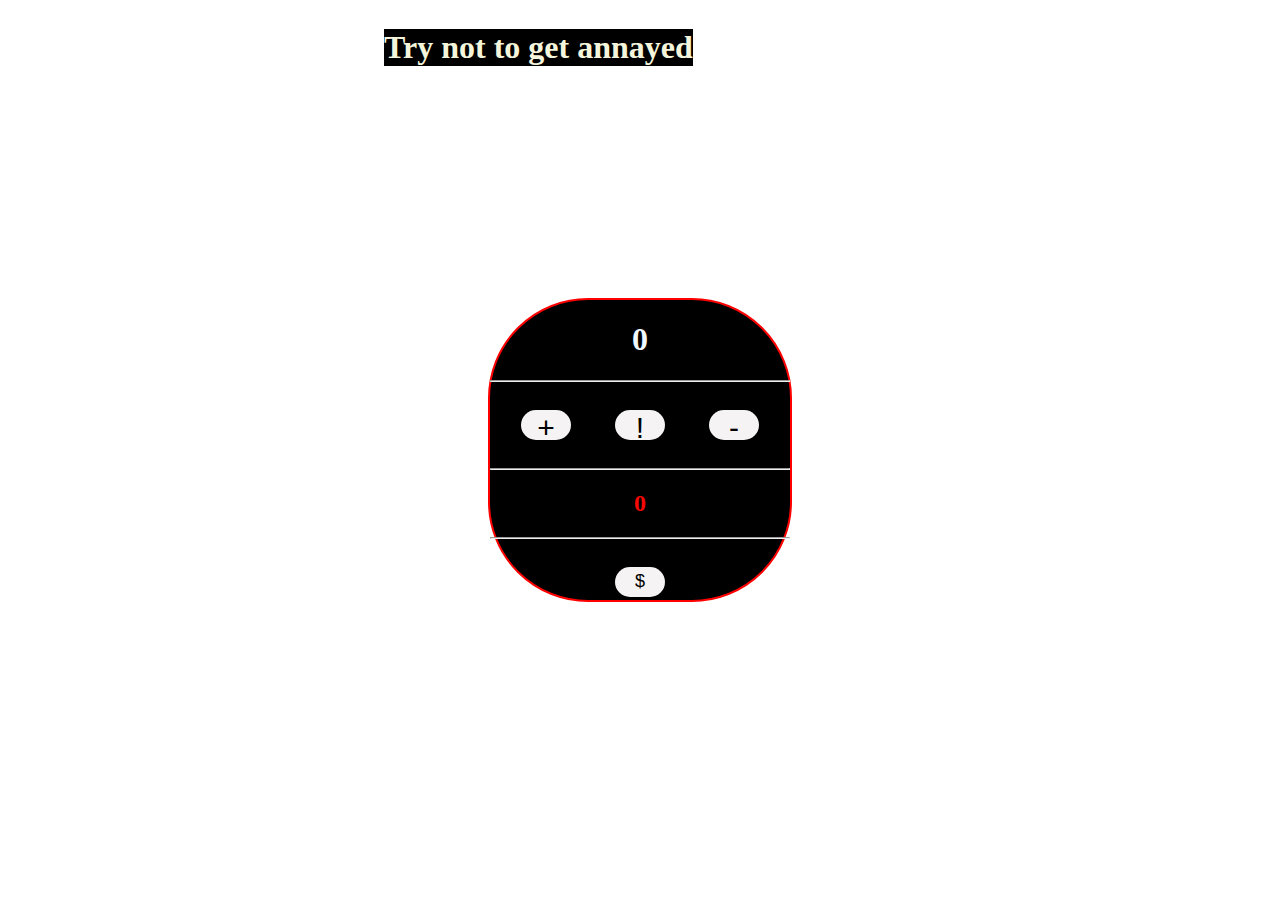
<file: index.html>
<!DOCTYPE html>
<html lang="en">

<head>
    <meta charset="UTF-8">
    <meta name="viewport" content="width=device-width, initial-scale=1.0">
    <title>Mini_project1</title>
    <link rel="stylesheet" href="miniprojun.css">
</head>

<body>
        <h1 id="hd" style="color:beige;">Try not to get annayed</h1>
    <div id="circle">  
            <h1 id="count" style="color: aliceblue;" >0</h1>
            <hr>
            
            <button id="inc" onclick="increment()" style="font-size: 30px;">+</button>
            <button id="re" onclick="reset()" style="font-size: 30px;">!</button>     
            <button id="dec" onclick="decrement()" style="font-size: 30px;"> -</button>
            <hr>
            <h2 id="co" style="color: rgb(247, 8, 0);">0</h2>
            <hr>
            <button id="cml" onclick="cml()" style="font-size: large;" >$</button>
    </div>
    <script src="minprojun.js"></script>
</body>

</html>
</file>
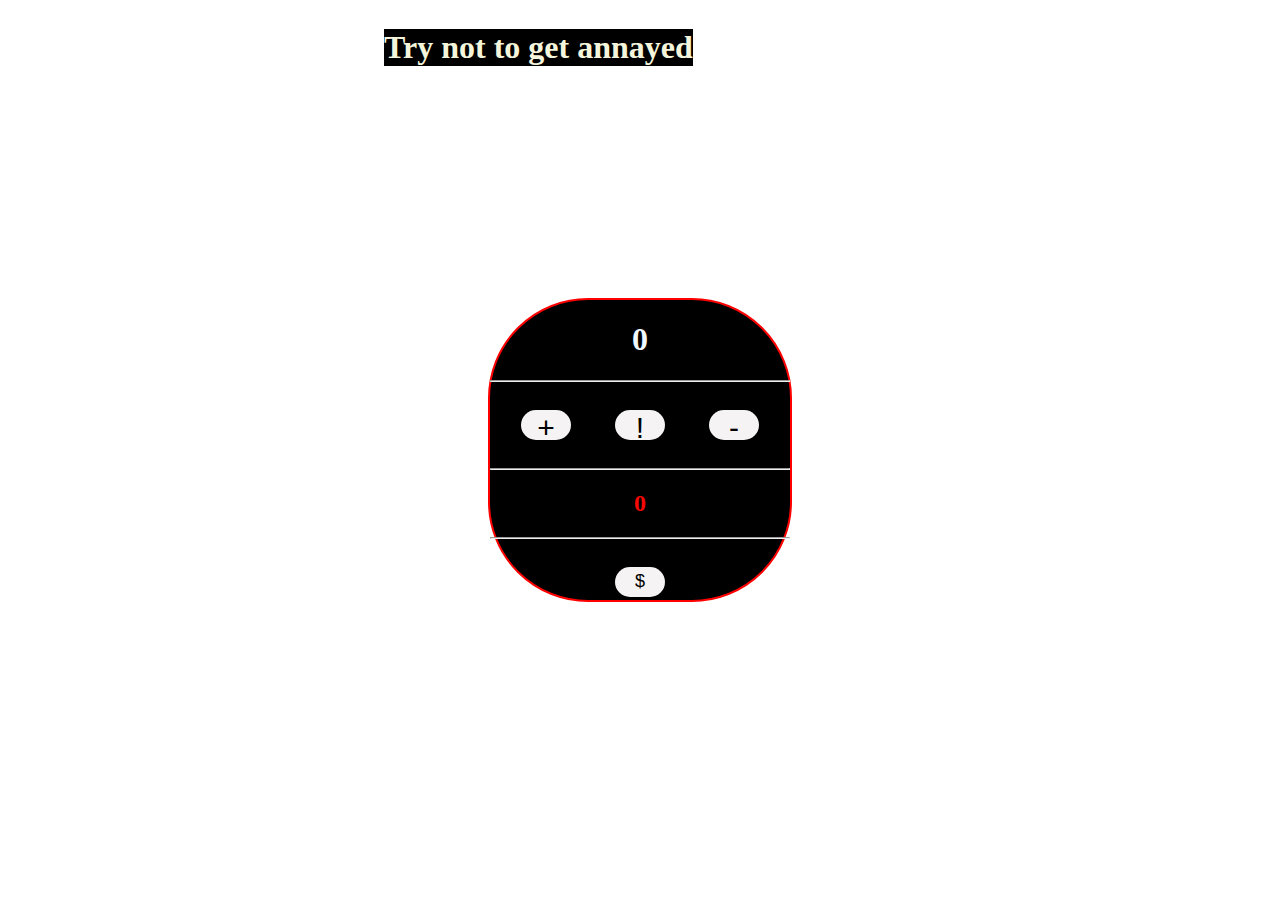
<file: miniprojun.html>
<!DOCTYPE html>
<html lang="en">

<head>
    <meta charset="UTF-8">
    <meta name="viewport" content="width=device-width, initial-scale=1.0">
    <title>Mini_project1</title>
    <link rel="stylesheet" href="miniprojun.css">
</head>

<body>
        <h1 id="hd" style="color:beige;">Try not to get annayed</h1>
    <div id="circle">  
            <h1 id="count" style="color: aliceblue;" >0</h1>
            <hr>
            
            <button id="inc" onclick="increment()" style="font-size: 30px;">+</button>
            <button id="re" onclick="reset()" style="font-size: 30px;">!</button>     
            <button id="dec" onclick="decrement()" style="font-size: 30px;"> -</button>
            <hr>
            <h2 id="co" style="color: rgb(247, 8, 0);">0</h2>
            <hr>
            <button id="cml" onclick="cml()" style="font-size: large;" >$</button>
    </div>
    <script src="minprojun.js"></script>
</body>

</html>
</file>
<file: miniprojun.css>
#hd{
    
    position: absolute;
    background:black;
    left: 30%;
}
#circle{
    width: 300px;
    height: 300px;
    background: rgb(0, 0, 0);
    border-radius: 100px;   
    top: 50%;
    left: 50%;
    position: absolute;
    transform: translate(-50%,-50%);
    text-align: center;
    border: 2px solid rgb(255, 0, 0);
}

button{
    width: 50px;
    height: 30px;
    border: 0;
    border-radius: 40px;
    margin: 20px;
    background: rgb(245, 243, 243);
}
</file>
